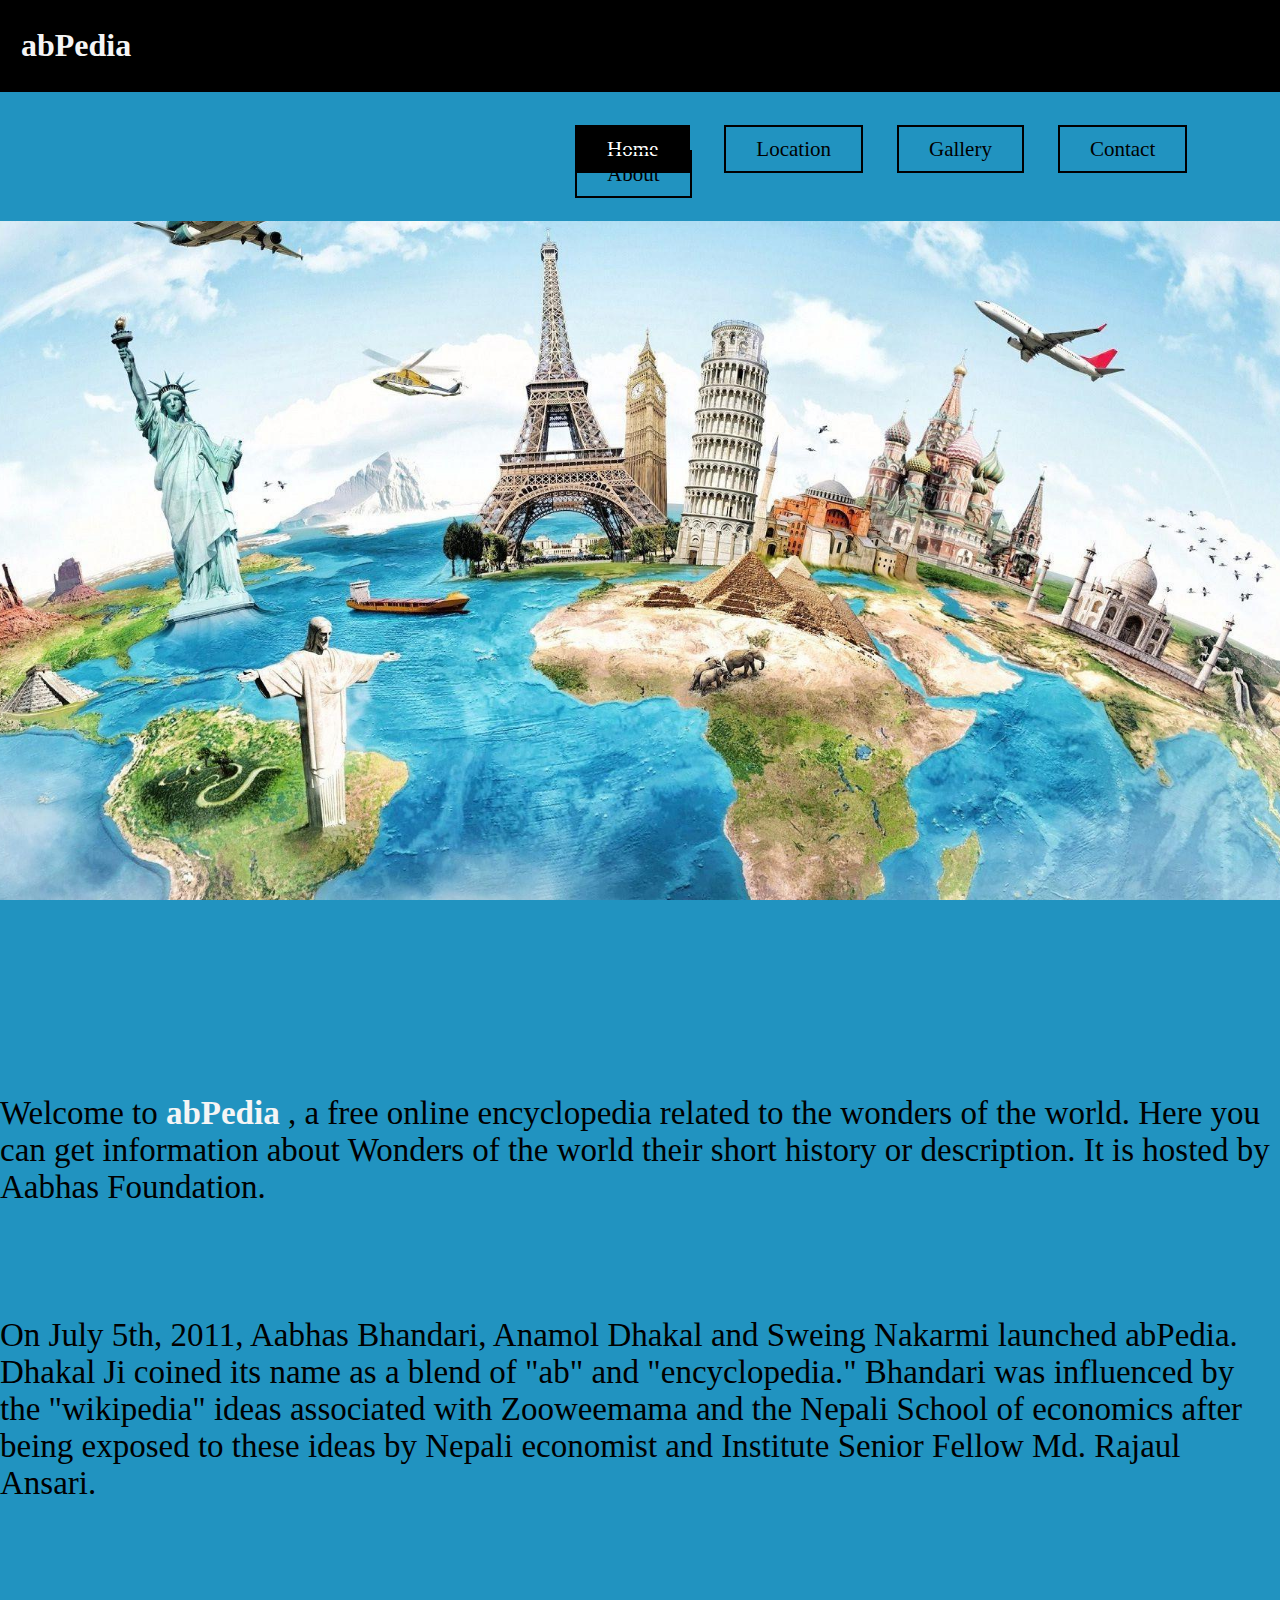
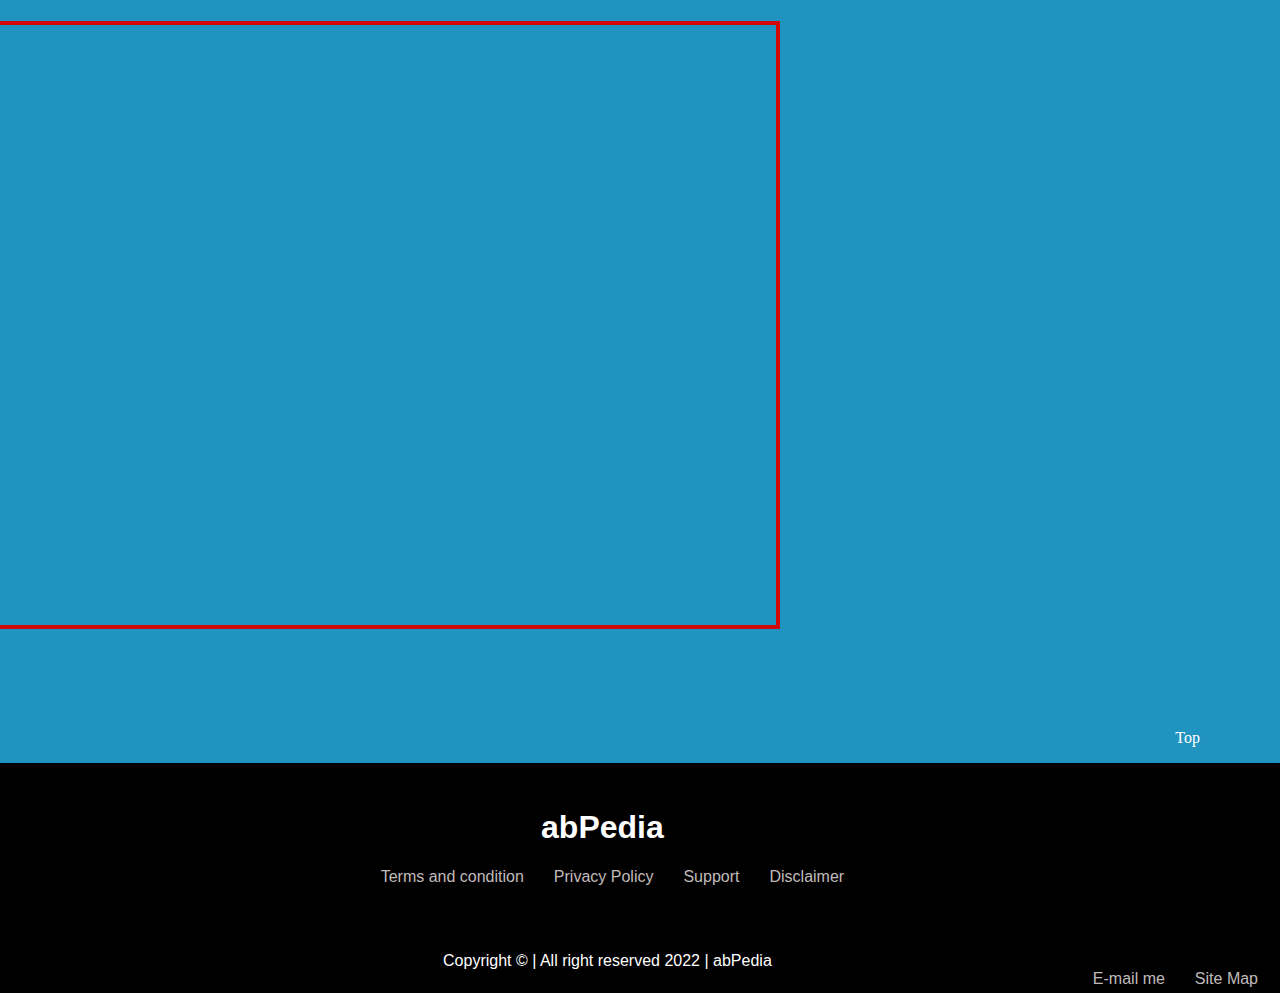
<file: index.html>
<!DOCTYPE html>
<html lang="en">
<head>
    <meta charset="UTF-8">
    <meta http-equiv="X-UA-Compatible" content="IE=edge">
    <meta name="viewport" content="width=device-width, initial-scale=1.0">
    <title>Home</title>
    <link rel="stylesheet" href="style.css">
    
    
    <style>
        div.parallax {
    
          background-image: url("images/cara.jpg");
        
          padding-left: 5px;
          min-height: 800px; 
        font-family:Georgia;
         background-position: center;
          background-attachment: fixed;
         background-size: cover;
          background-repeat: no-repeat;
          
        }

    iframe{
float: right;
border: 4px solid rgb(209, 9, 9);
        margin: 400px 500px 100px 0px ;
        width: 950px;
        height: 600px;
    
    }

        </style>


</head>
<body>
    
    <A Name="top"></A>

    <header>


    <h1 > <a href="index.html">abPedia</a></h1>
    
</header>


<nav>


    <ul>
		<li><a href="index.html" style="background-color:black; color: white;" >Home</a></li>
        <li><a href="service.html">Location</a></li>
		<li><a href="gallery.html">Gallery</a></li>
		<li><a href="contact.html">Contact</a></li>
        <li><a href="about.html">About</a></li>
	</ul>



</nav>
<br>


<div class="parallax"></div>

<div style="height:200px;font-size:33px; font-family:cambria;">
    <br><br>
    Welcome to <b style="color:whitesmoke;">abPedia</b> , a free online encyclopedia related to the wonders of the world.
    Here you can get information about Wonders of the world their short history or description.
    It is hosted by Aabhas Foundation.

    <br><br><br><br>
    On July 5th, 2011, Aabhas Bhandari, Anamol Dhakal and Sweing Nakarmi launched abPedia. 
    Dhakal Ji coined its name as a blend of "ab" and "encyclopedia." Bhandari was influenced by the "wikipedia" ideas associated 
    with Zooweemama and the Nepali School of economics after being exposed to these ideas by Nepali economist and Institute Senior Fellow Md. Rajaul Ansari.
</div>




<iframe width="560" height="315" src="https://www.youtube.com/embed/W6AWgDrolB4" title="YouTube video player" frameborder="0" allow="accelerometer; autoplay; clipboard-write; encrypted-media; gyroscope; picture-in-picture" allowfullscreen></iframe>
<br>
<A href="#top" style="text-decoration: none;"><p>Top</p></A>

<footer>
    <a href="sitemap.html" style="float: right; margin-top: 200px;">Site Map</a>
    <a href="mailto:aabhasb25@gmail.com" style="float: right; margin-top: 200px;">E-mail me</a>
    <br>
    
    <h1 style="text-align: center; margin-left:120px;">abPedia</h1>
    
    <ol style="color: white;">
    <a href=""><li>Terms and condition</li></a>
    <a href=""><li>Privacy Policy</li></a>
    <a href=""><li>Support</li></a>
    <a href=""><li>Disclaimer</li></a>
    </ol>
        <p>Copyright &copy; | All right reserved 2022 | abPedia</p>
    </footer>
</body>
</html>
</file>
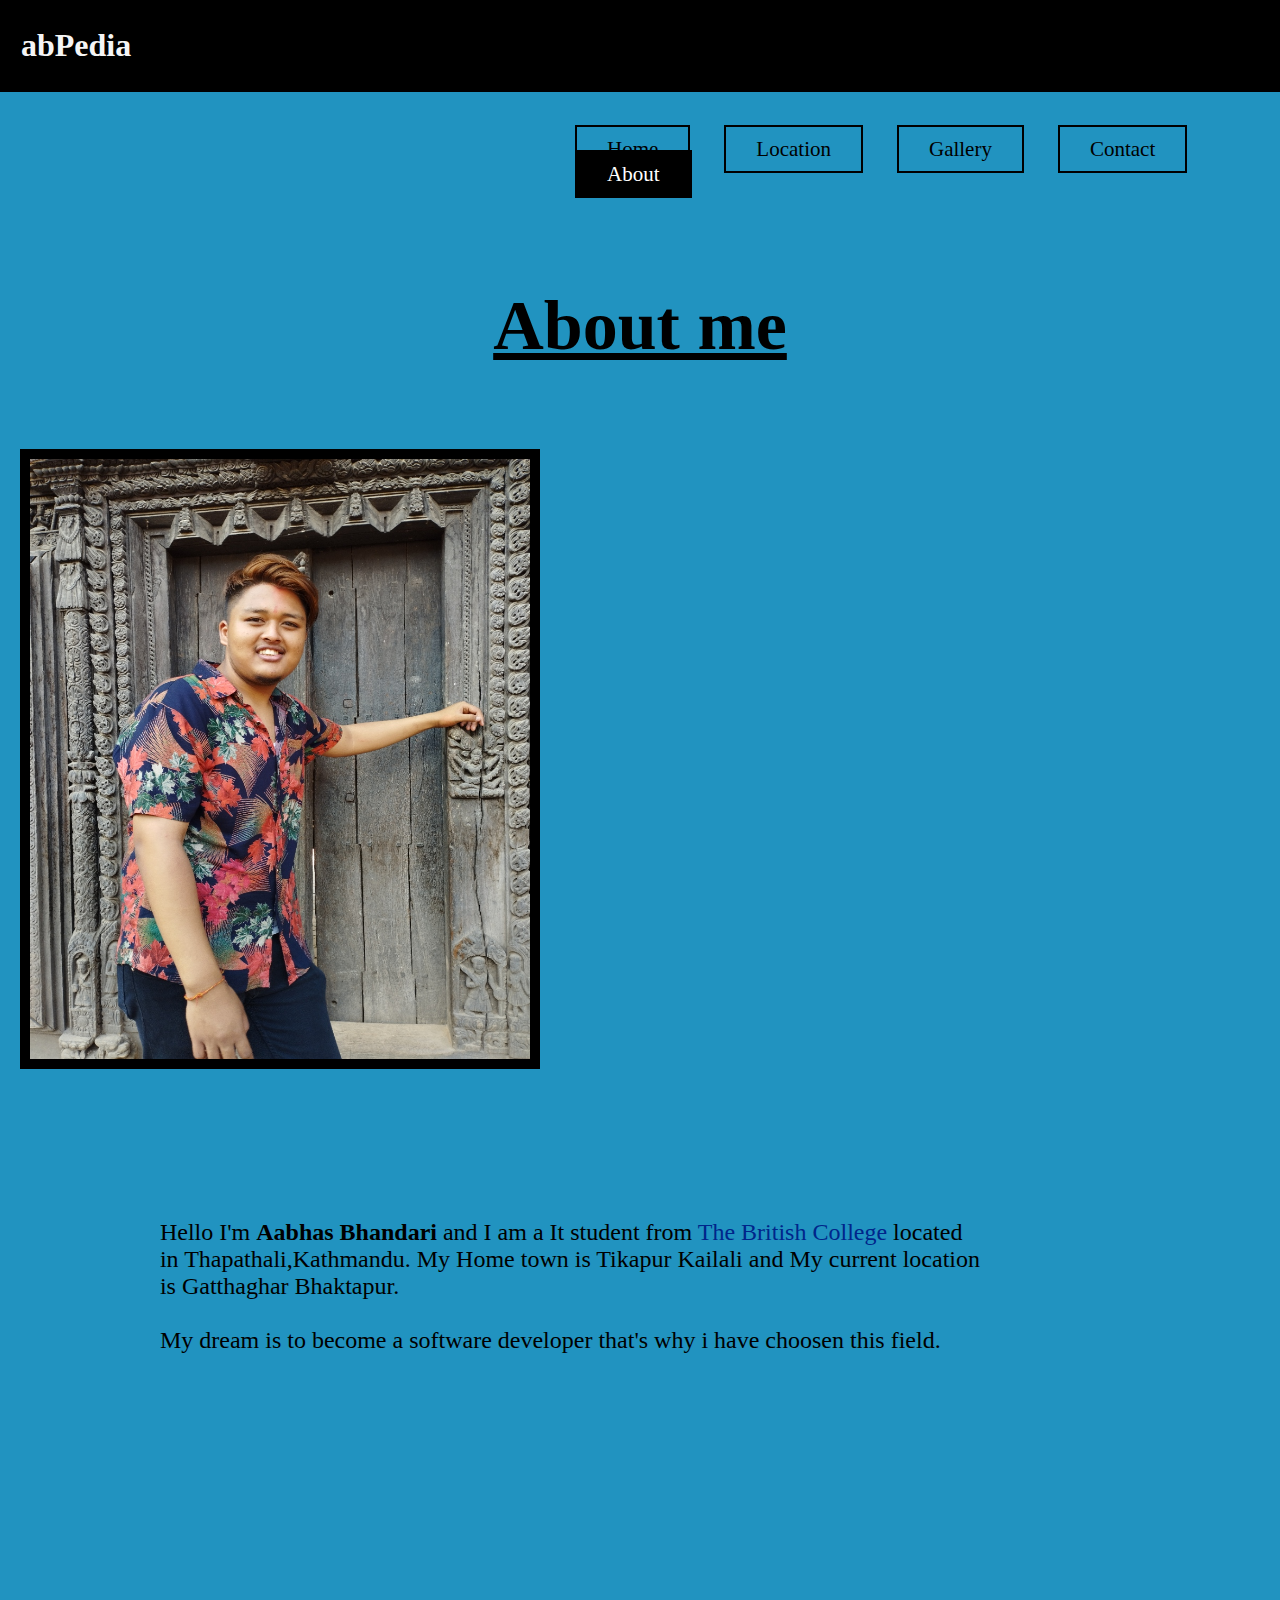
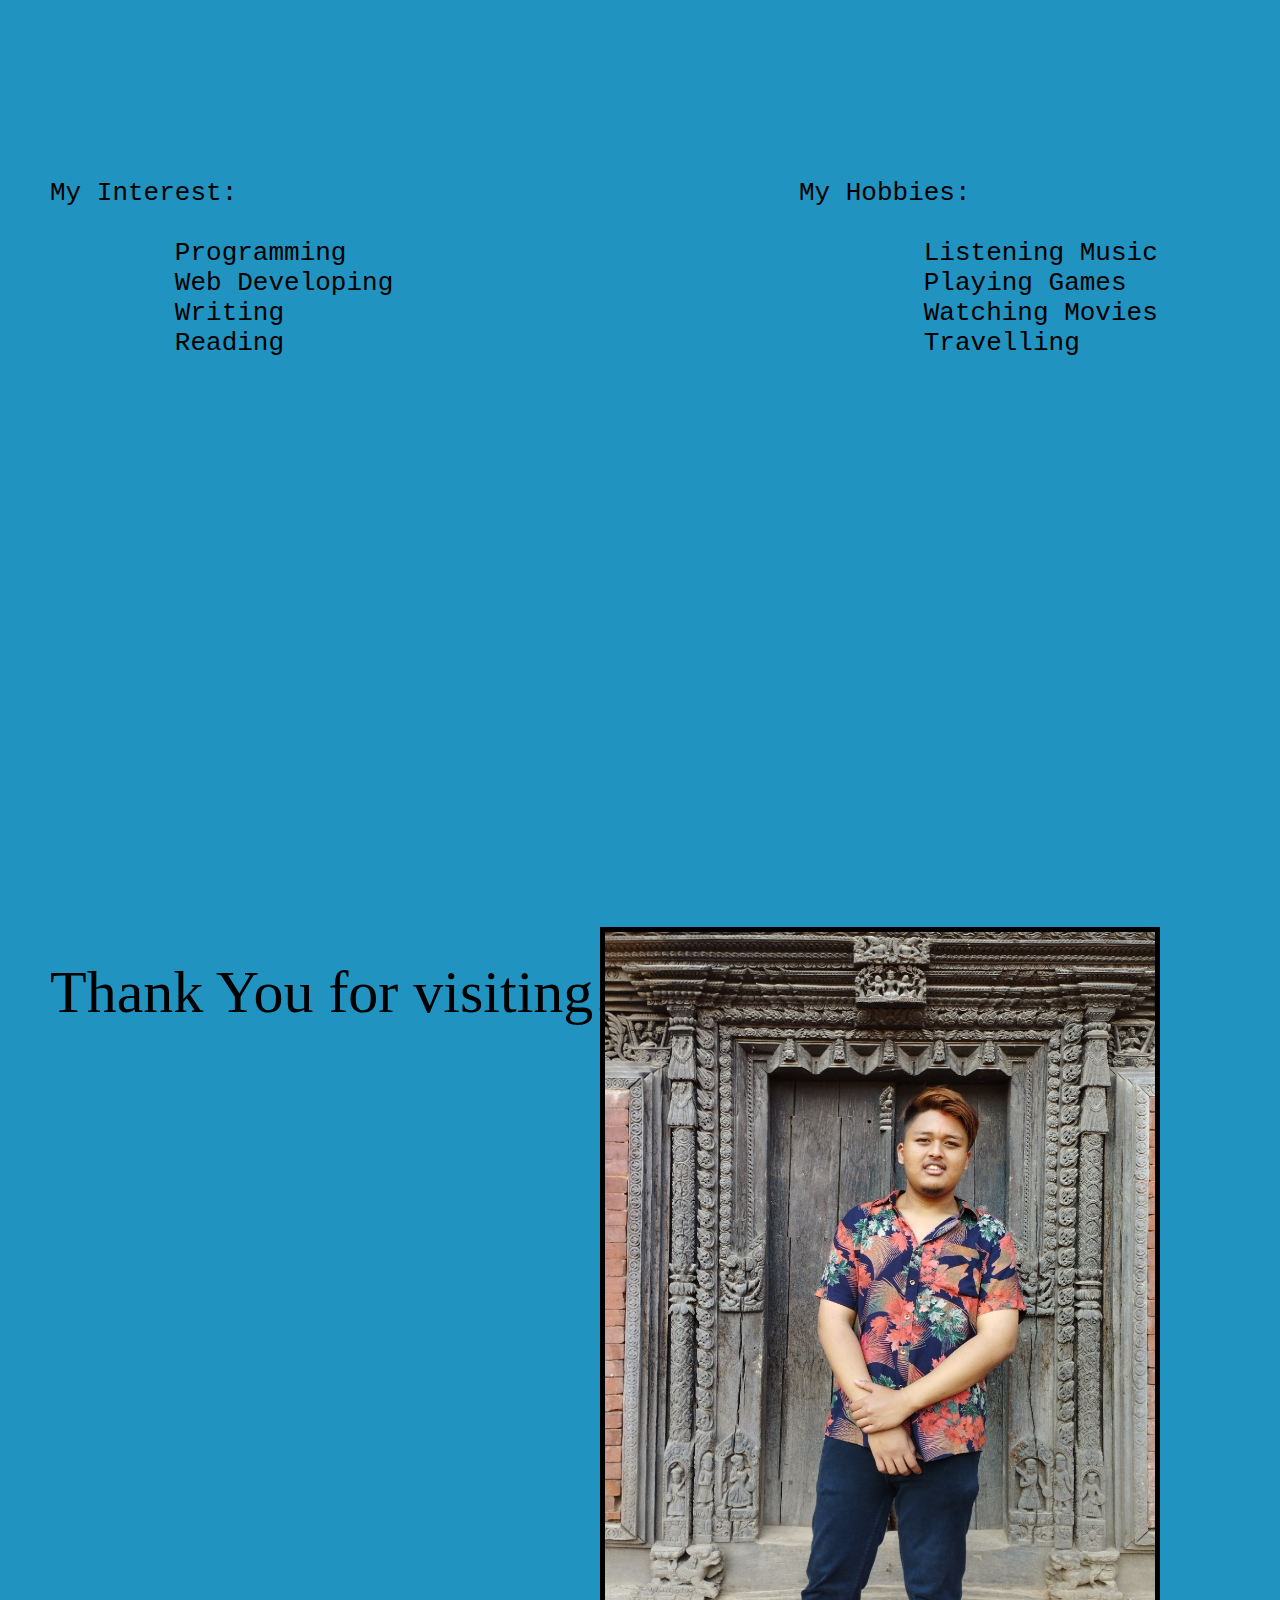
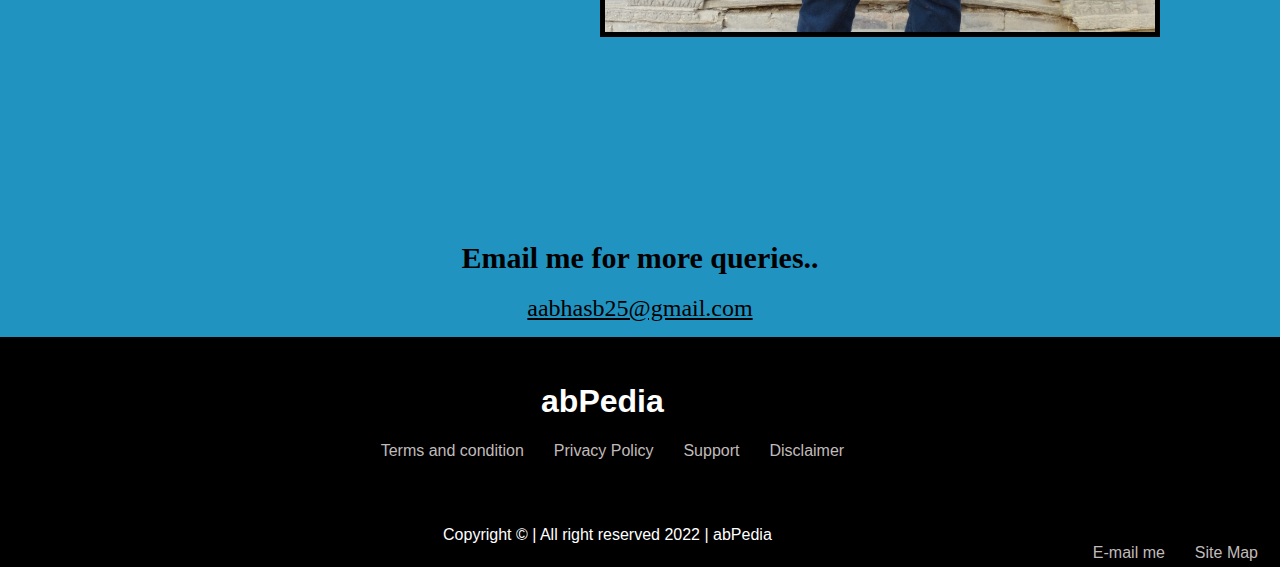
<file: about.html>
<!DOCTYPE html>
<html lang="en">
<head>
    <meta charset="UTF-8">
    <meta http-equiv="X-UA-Compatible" content="IE=edge">
    <meta name="viewport" content="width=device-width, initial-scale=1.0">
    <title>About me</title>

<link rel="stylesheet" href="style.css">
<style>
pre:hover{
    background-color: white;
color: rgb(175, 0, 58);
transition: 0.2s;
}

</style>

</head>
<body>

    <header>
        <h1 > <a href="index.html">abPedia</a></h1>
        
    </header>
   
    
    <nav>
    

        <ul>
            <li><a href="index.html">Home</a></li>
            <li><a href="service.html">Location</a></li>
            <li><a href="gallery.html">Gallery</a></li>
            <li><a href="contact.html">Contact</a></li>
            <li><a href="about.html" style="background-color:black; color: white;">About</a></li>
        </ul>
    
    
    
    </nav>

    <br>
    <br>

   
 
<div class="row">
    <div class="info">
        <h1>About me</h1>
<br>
<br>
        <img src="images/my pic.jpg" alt="image">
            
        <p>  Hello I'm <b>Aabhas Bhandari</b> and  I am a It student from <span style="color:rgb(0, 37, 138);"> 
                The British College</span> located <br> in Thapathali,Kathmandu. My Home town is Tikapur Kailali
                and My current location <br> is Gatthaghar Bhaktapur. 
<br>
<br>
My dream is to become a software developer that's why i have choosen this field.
                </p>
          


    </div>
<br>

<pre style="float: left; clear:both;font-size: xx-large; margin: 400px 0px 0px 50px;">
My Interest:                                    My Hobbies:

        Programming                                     Listening Music     
        Web Developing                                  Playing Games
        Writing                                         Watching Movies
        Reading                                         Travelling
</pre>
<p style="float: left; clear:both; font-size: 60px; margin: 600px 0px 300px 50px;">Thank You for visiting!....</p>
<img src="images/my2.jpg" alt="img" style=" width: 550px; height:700px; margin:-400px 0px 0px 600px; border: 5px solid black;">


<br>
<div class="email">
    <h1 style="font-size: 30px;clear: both;">Email me for more queries..</h1>

<a href="mailto:aabhasb25@gmail.com" target="_blank">aabhasb25@gmail.com</a>
</div>

<footer>
    <a href="sitemap.html" style="float: right; margin-top: 200px;">Site Map</a>
    <a href="mailto:aabhasb25@gmail.com" style="float: right; margin-top: 200px;">E-mail me</a>
    <br>
    
    <h1 style="text-align: center; margin-left:120px;">abPedia</h1>
    
    <ol style="color: white;">
    <a href=""><li>Terms and condition</li></a>
    <a href=""><li>Privacy Policy</li></a>
    <a href=""><li>Support</li></a>
    <a href=""><li>Disclaimer</li></a>
    </ol>
        <p>Copyright &copy; | All right reserved 2022 | abPedia</p>
    </footer>

</body>
</html>
</file>
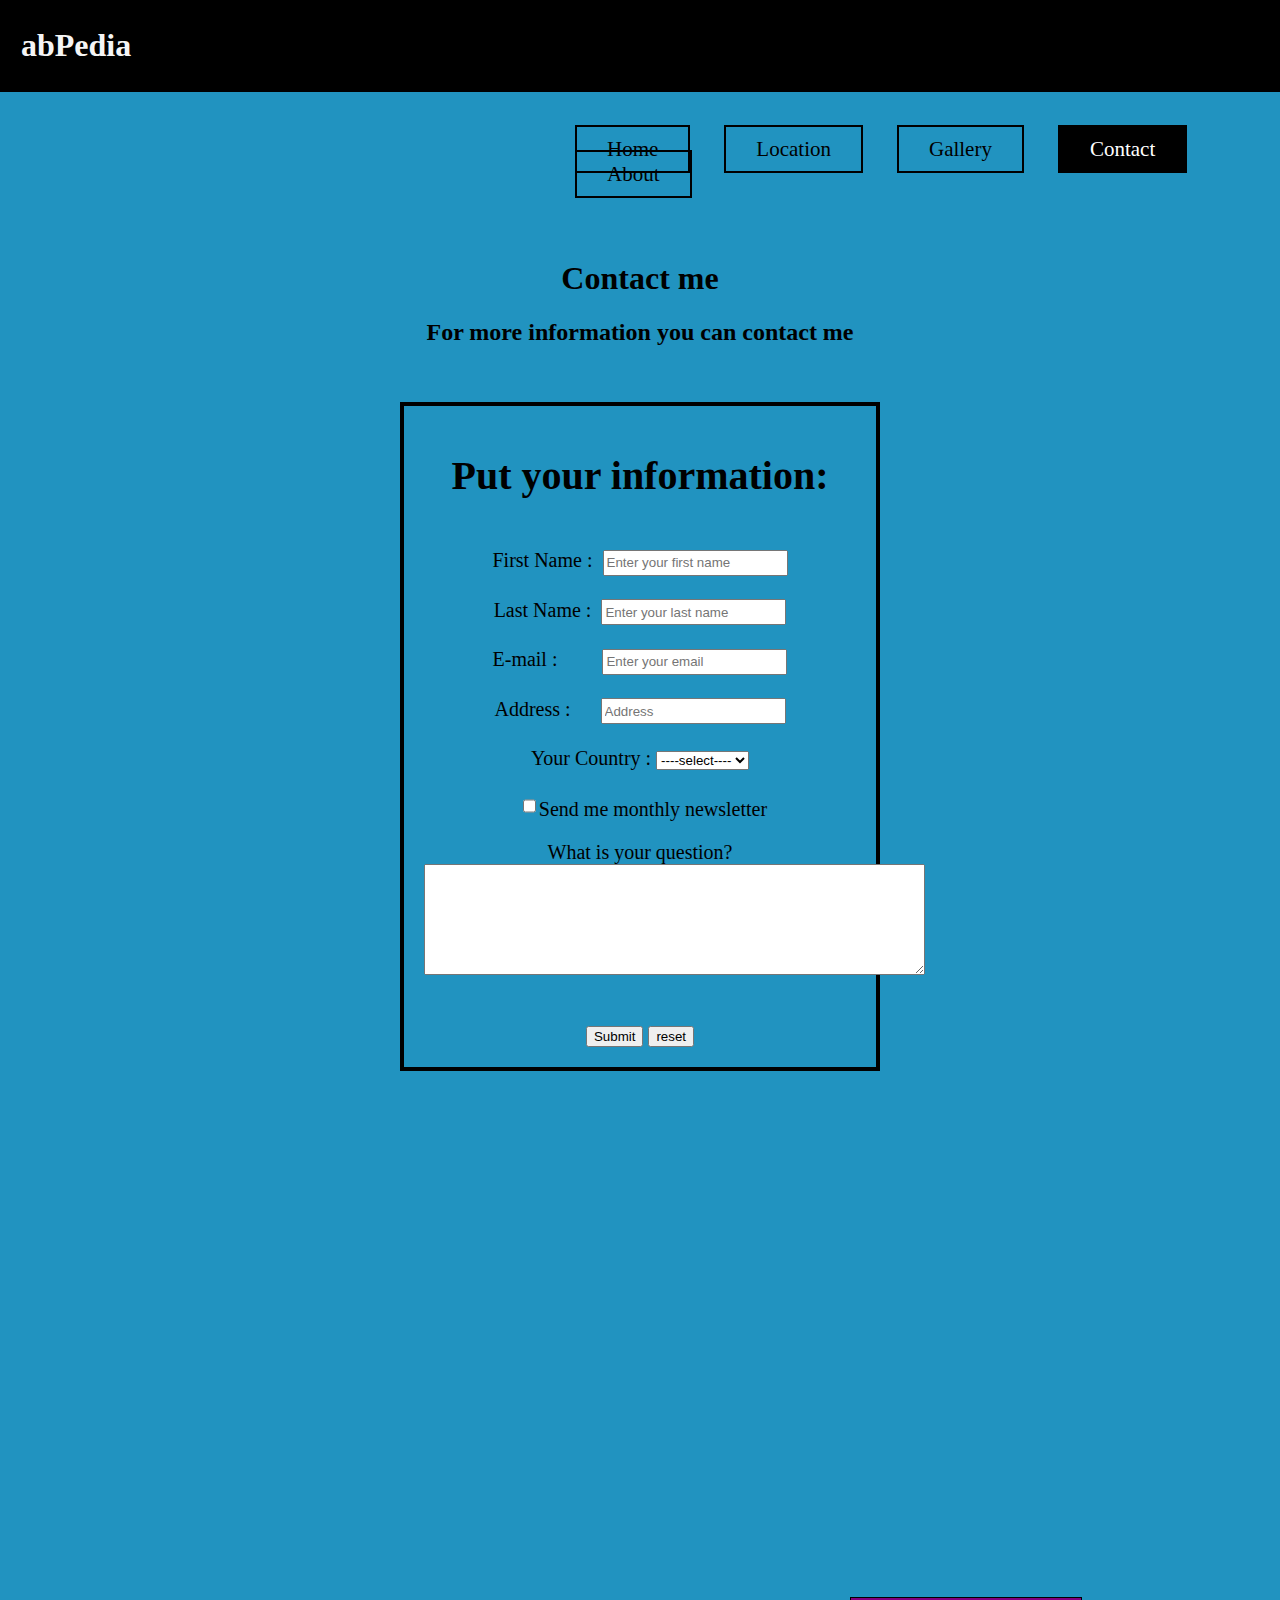
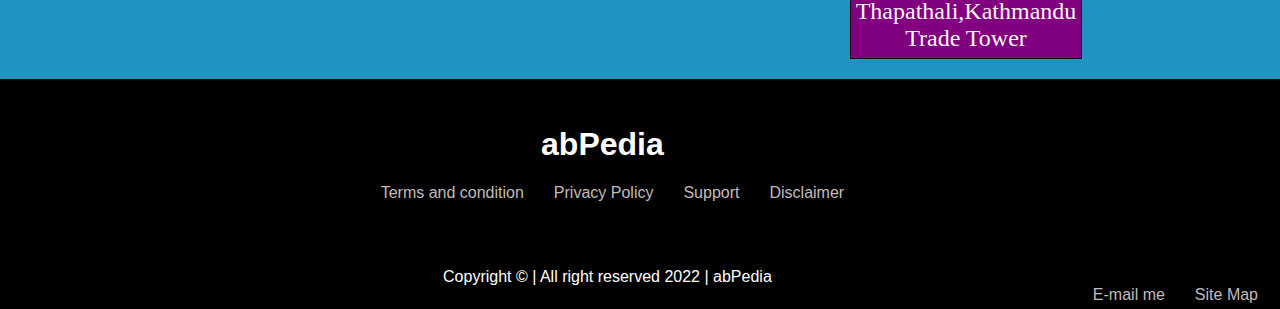
<file: contact.html>
<!DOCTYPE html>
<html lang="en">
<head>
    <meta charset="UTF-8">
    <meta http-equiv="X-UA-Compatible" content="IE=edge">
    <meta name="viewport" content="width=device-width, initial-scale=1.0">
    <title>Contact us</title>
    <link rel="stylesheet" href="style.css">

    <style>
form{
margin: 0px 4px 0px 0.5px;
border: 4px solid black;
margin: 0px 400px;
padding: 20px;
font-size: 20px;

text-align: center;
}

form input{
margin-left: 10px;
height: 20px;

}
iframe{
display: inline;

}

    </style>

</head>
<body>

    <A Name="top"></A>
    
    <header>
        <h1 > <a href="index.html">abPedia</a></h1>
        
    </header>

    <nav>


        <ul>
            <li><a href="index.html">Home</a></li>
            <li><a href="service.html">Location</a></li>
            <li><a href="gallery.html">Gallery</a></li>
            <li><a href="contact.html" style="background-color:black; color: white;">Contact</a></li>
            <li><a href="about.html">About</a></li>
        </ul>
    
    
    
    </nav>
<br><br>
<div class="container" style="text-align:center;">
<h1>Contact me</h1>

<h2>For more information you can contact me</h2>

</div>
<br><br>

<form>

        <h1>Put your information:</h1>
    
        <br>
        First Name :<input type="text" name="first name" placeholder="Enter your first name">
        <br>
        <br>
        Last Name :<input type="text" name="last name" placeholder="Enter your last name">
        <br>
        <br>
        E-mail :    &nbsp;&nbsp;&nbsp;&nbsp;&nbsp;&nbsp;<input type="text" name="email" placeholder="Enter your email">
        <br>
        <br>
        Address :  &nbsp;&nbsp;&nbsp;<input type="text" name="address" placeholder="Address">
        
        <br>
    <br>
Your Country : <select name="country" id="">
<option value="1">
   ----select----
</option>
<option value="2">Nepal</option>
<option value="3">India</option>
<option value="4">America</option>
<option value="5">China</option>

        </select>
<br><br>
        <input type="checkbox" name="newsletter">Send me monthly newsletter
<br>
        <p>What is your question?
            <br>

            <textarea cols="60" rows="7">

            </textarea>
        </p>
        
<br>
<button>Submit</button>
    <button>reset</button>
    </form>
<br>
<div class="mapouter"><div class="gmap_canvas"><iframe width="493" height="430" id="gmap_canvas" src="https://maps.google.com/maps?q=Thapathali&t=&z=13&ie=UTF8&iwloc=&output=embed" 
    frameborder="0" scrolling="no" marginheight="0" marginwidth="0">
</iframe><a href="https://fmovies-online.net"></a><br><style>.mapouter{position:relative;text-align:right;height:430px;width:493px; margin:20px 0px 20px 700px; }</style>
 <a href="https://www.embedgooglemap.net">how to copy google map </a><style>.gmap_canvas {overflow:hidden;background:none!important;height:430px;width:493px;}</style></div>


</div>
<br>
<p style="border: 1px solid black; background-color:purple; color:whitesmoke; text-align: center; font-size: x-large;margin: 20px 400px 20px 850px; width: 230px; height: 60px; ">Thapathali,Kathmandu <br> Trade Tower</p>   

<footer>
    <a href="sitemap.html" style="float: right; margin-top: 200px;">Site Map</a>
    <a href="mailto:aabhasb25@gmail.com" style="float: right; margin-top: 200px;">E-mail me</a>
    <br>
    
    <h1 style="text-align: center; margin-left:120px;">abPedia</h1>
    
    <ol style="color: white;">
    <a href=""><li>Terms and condition</li></a>
    <a href=""><li>Privacy Policy</li></a>
    <a href=""><li>Support</li></a>
    <a href=""><li>Disclaimer</li></a>
    </ol>
        <p>Copyright &copy; | All right reserved 2022 | abPedia</p>
    </footer>
    
</body>
</html>
</file>
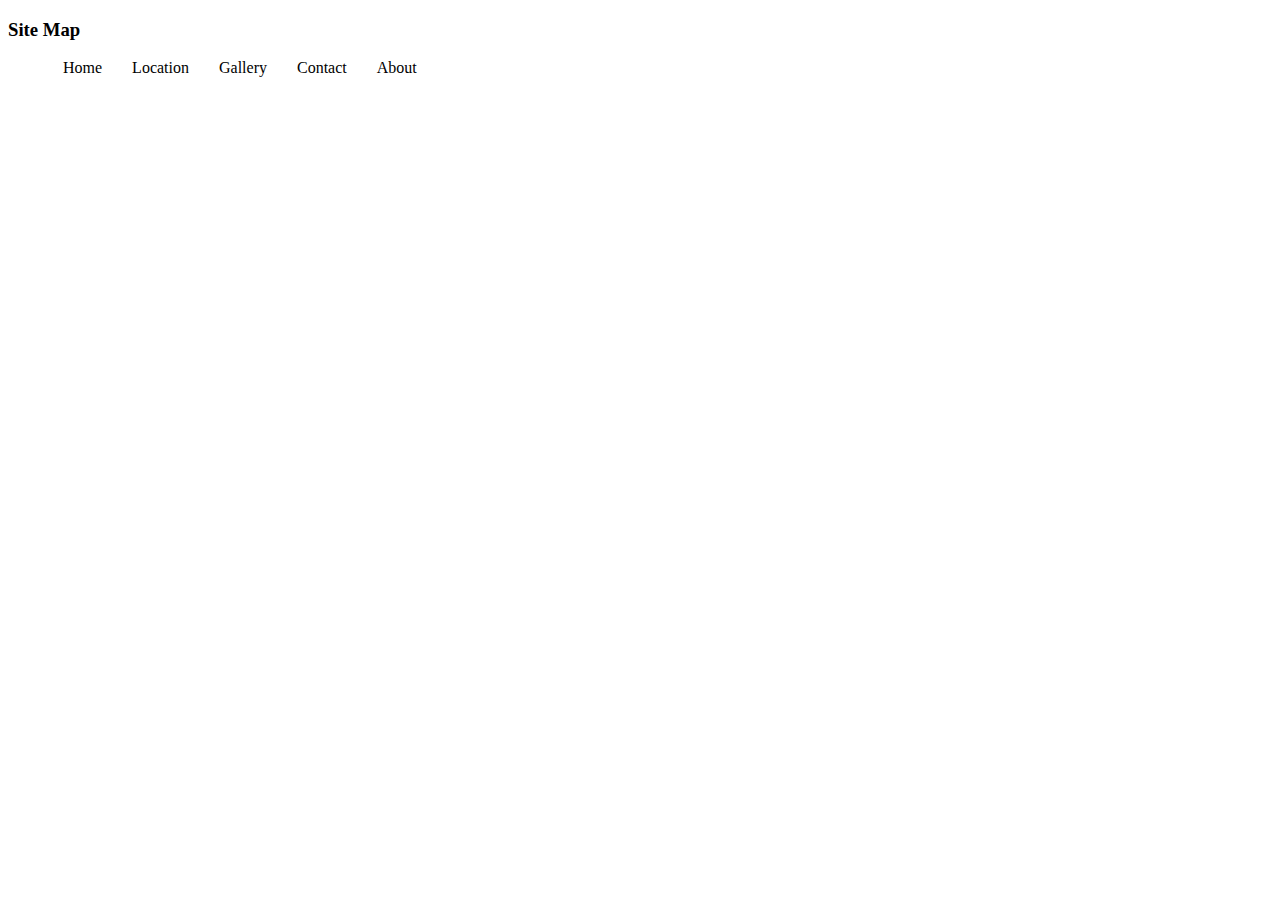
<file: sitemap.html>
<!DOCTYPE html>
<html lang="en">
<head>
    <meta charset="UTF-8">
    <meta http-equiv="X-UA-Compatible" content="IE=edge">
    <meta name="viewport" content="width=device-width, initial-scale=1.0">
    <title>Site Map</title>
<style>
ul li{
padding:0px 15px;

}

</style>
</head>
<body>
    <h3>Site Map</h3>
<ul style="display:flex; list-style:none;">
<li>Home</li>
<li>Location</li>
<li>Gallery</li>
<li>Contact</li>
<li>About</li>
    </ul>

    
</body>
</html>
</file>
<file: style.css>
body{
    margin: 0;
    /* background-color:#ADEFD1FF; */
 background-color:rgb(33, 147, 192);
    background-size: cover;
    background-position: center;
}

header{
margin: 0px;
/* background-color:#00203fff; */
background-color:black;
   padding: 6px;

   font-family : "Comic Sans MS";
}

header a{
    padding-left: 15px;
    color:whitesmoke;
    font-family:Cambria;
text-decoration: none; 
}

header a:hover{
    transition: 0.5s;
    color: aqua;
}

nav{
    overflow: hidden;
    margin-top: 20px;

}


 ul{
    margin-top: 25px;
    list-style-type: none;
    float: left;
    margin-left: 520px;
    display: inline;

}

ul li{
    display: inline;
    padding: 15px;
}

ul li a{
    font-size:larger;
    color:rgb(0, 0, 0);
    padding: 10px 30px;
border: 2px solid rgb(0, 0, 0);
    text-decoration: none;  /* remove underline from text */  
    font-size: 21px;

}

ul li a:hover{
    transition: 0.5s;
background-color: whitesmoke ;

color: rgb(13, 98, 168);

}



footer{
    clear: both; /*overlap vayera aako xa vane clear garera bottom ma aaunxa*/
        background-color:black;
        border: 1px solid black;
        padding: 6px;
    
        color: white;
     font-family: helvetica;
    }
    
    footer a{
    
        color: rgb(192, 187, 187);
        list-style: none;
        text-decoration: none;
        text-align: center;
       padding:0px 15px 0px 15px;
       
    }
        
    footer  ol{
        color: white;
        display: flex;
        padding-bottom: 50px;
        justify-content: center;
margin-left: 100px;
    }

    footer u,a:hover{
        color:rgb(0, 146, 146);
    }
    
    footer p{
    
        text-align: center;
    margin-left: 130px;
    
    
    }
    
    A p{
    color: white;
    clear: both;
    margin-top: 400px;
    text-align: right;    
    margin-right: 80px;
}




                                                                                        /* Location part */









@media screen and (max-width: 1220px)
{
.column.side, .column.middle , ul {
    width: 100%;
}

ul{
width: 100%;
margin: 0;
display:grid;

}


}

div.desc A p{
    text-align: right;
    margin-top: 100px;
}

div.desc pre{
clear: both;
text-align: justify,center;
margin: 50px 0px 100px 320px;
font-size: x-large;
background-color: white;
width: 1220px;
padding-right: 100px;
}

div.desc pre:hover{
background-color: black;
color: green;
transition: 0s;
}

div.desc img{
    clear: both;
float: center;
margin: 30px 0px;
    width: 500px;
    height: 400px;
    border: 2px solid black;
}




                                                                      /*Gallery part*/



div.gallery {
    margin: 50px;
    border: 5px solid rgb(0, 0, 0);
    color: black;
    font-size:larger;
float: left;
width: 530px;

}

div.gallery:hover{
    background-color:gray;
    border: 5px solid white;
}

div.gallery img{

    width: 100%;
    height: auto;
}


div.desc{
    padding: 15px;
    text-align: center;

}



                                                                                    /*About part*/



div.info h1{

text-align: center;
font-size: 70px;
text-decoration: underline;
}




div.info img{
margin-left: 20px;
    border: 10px solid black; 
    width: 500px;
     height:600px; 
    float: left;



}

div.info p{

    font-family:'Franklin Gothic Medium';
float:right; 
margin-top: 150px;
margin-right: 300px;
  
font-size: X-large;

}


div.other h2{

    clear: both;
font-family: Arial;
font-size: 50px;
text-decoration: underline;
float:left;
text-align: left;
margin-top: 200px;

}

div.other p{
    clear: right;
    font-family:'Franklin Gothic Medium';
    float: left;
font-size: xx-large;

margin-top: 250px;
}


div.sh h1{
    margin: 800px 0px 20px 200px;
        float:left;
    font-size: 50px;
    }
    
    div.sh a{
    
    padding: 20px;
    }
    
    div.sh img{
    clear: both;
    display:grid;
        border: 1px solid black;
        margin-top: 80px;
    
    width:400px;
    height: 400px;
    
    }
    
    div.email {
    margin-top: 200px;
    margin-bottom: 15px;
        text-align: center;
    }
    
    div.email a{
        clear: both;
    font-size: x-large;
        
    
    color: black;
    
    }
</file>
